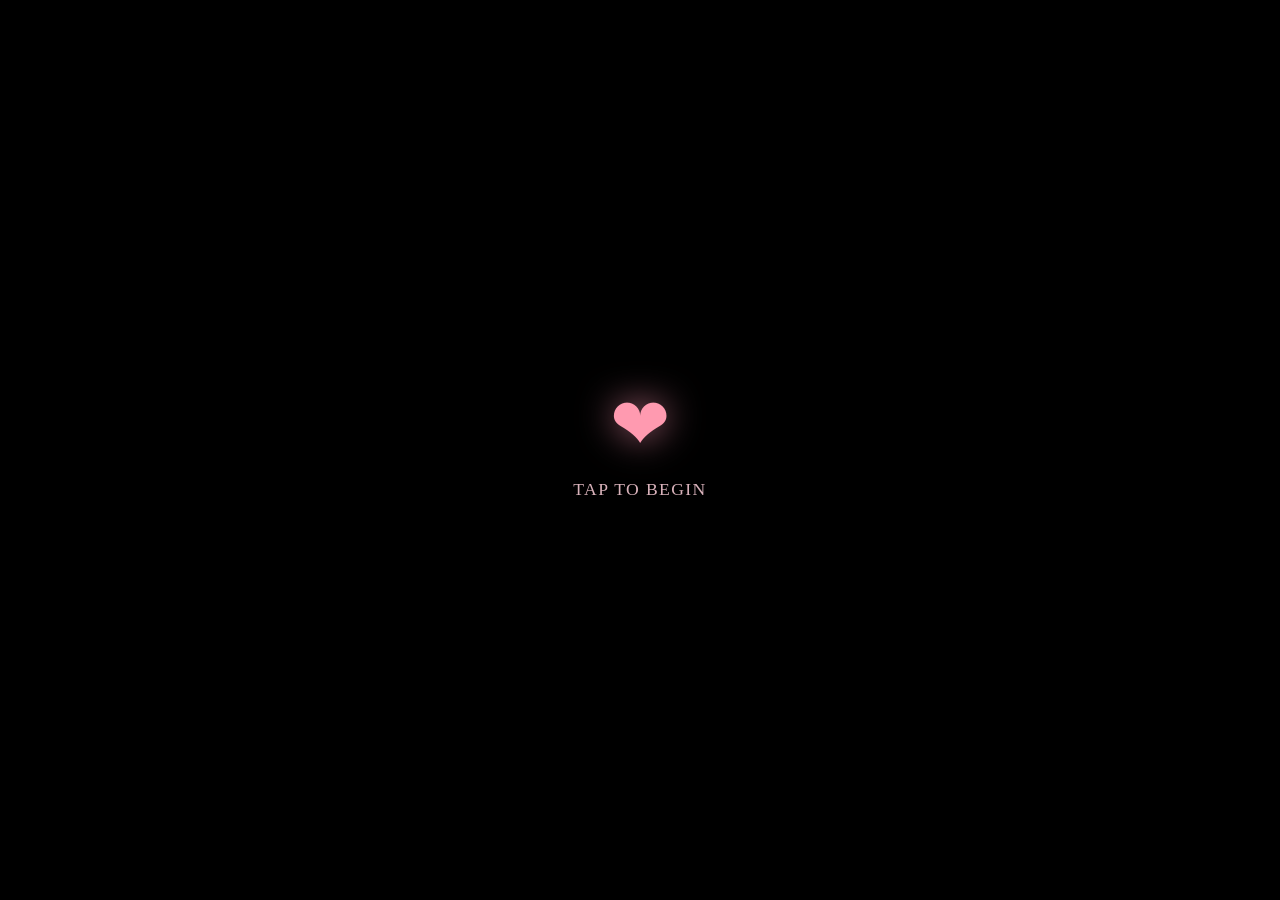
<file: shell.html>
<!doctype html>
<html lang="en">
<head>
<meta charset="utf-8">
<title>I love you &lt;3</title>
<meta name="viewport" content="width=device-width, initial-scale=1.0, viewport-fit=cover">
<meta name="description" content="A glowing heart made of 'love you' particles.">
<link rel="icon" href="icon_64.png" type="image/png">
<style>
  html, body { margin: 0; padding: 0; width: 100%; height: 100%; background: #000; overflow: hidden; }
  #canvas { display: block; position: fixed; top: 0; left: 0; width: 100vw; height: 100vh; outline: none; }
  #startOverlay {
    position: fixed; inset: 0; display: flex; align-items: center; justify-content: center;
    background: #000; z-index: 10; cursor: pointer; transition: opacity 0.6s ease;
  }
  #startOverlay.hidden { opacity: 0; pointer-events: none; }
  #startCard { text-align: center; font-family: Georgia, 'Times New Roman', serif; color: #ffd2dc; user-select: none; }
  #startHeart { font-size: 4.5rem; color: #ff9ab0; animation: pulse 1.6s ease-in-out infinite;
    filter: drop-shadow(0 0 18px rgba(255, 150, 180, 0.65)); }
  #startCard p { margin-top: 0.75rem; font-size: 1.1rem; letter-spacing: 0.08em; text-transform: uppercase; opacity: 0.85; }
  @keyframes pulse { 0%, 100% { transform: scale(1); } 50% { transform: scale(1.12); } }
</style>
</head>
<body>
<canvas id="canvas" oncontextmenu="event.preventDefault()" tabindex="-1"></canvas>

<div id="startOverlay">
  <div id="startCard">
    <div id="startHeart">&#10084;</div>
    <p>tap to begin</p>
  </div>
</div>

<script>
var Module = {
  canvas: document.getElementById('canvas'),
  print: function(text) { console.log(text); },
  printErr: function(text) { console.error(text); },
};
</script>
{{{ SCRIPT }}}
<script>
  document.getElementById('startOverlay').addEventListener('click', function () {
    var ov = this;
    ov.classList.add('hidden');
    setTimeout(function () { ov.style.display = 'none'; }, 650);
    if (window.Module && Module.ccall) {
      try { Module.ccall('start_music', 'v', [], []); } catch (e) { console.error(e); }
    }
  }, { once: true });
</script>
</body>
</html>
</file>
